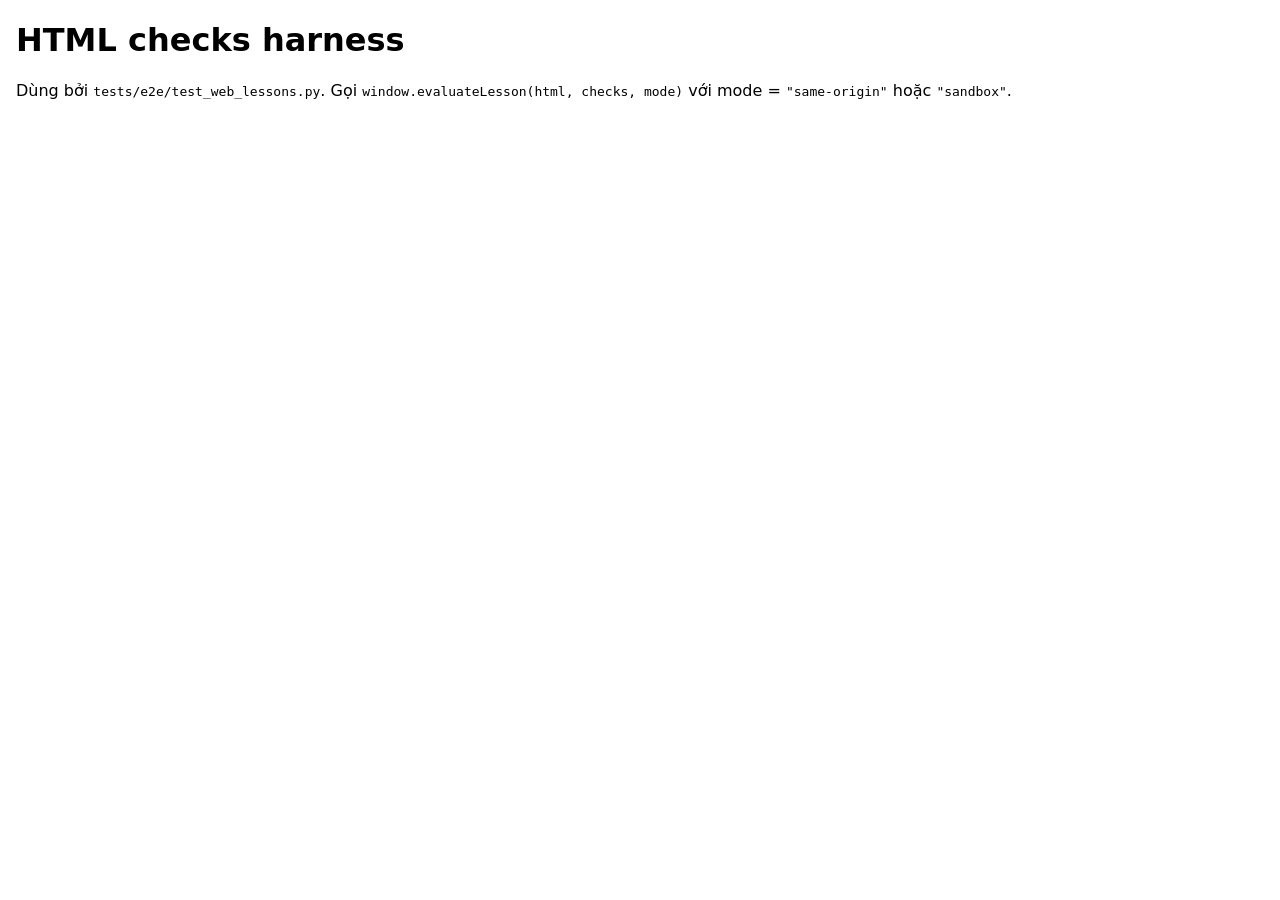
<file: tests/harness/html-checks.html>
<!doctype html>
<html lang="vi">
<head>
  <meta charset="utf-8">
  <meta name="viewport" content="width=device-width, initial-scale=1">
  <title>Harness · HTML checks</title>
  <style>
    body { font-family: system-ui, sans-serif; margin: 16px; }
    iframe { width: 900px; height: 600px; border: 1px solid #ccc; }
  </style>
</head>
<body>
  <h1>HTML checks harness</h1>
  <p>Dùng bởi <code>tests/e2e/test_web_lessons.py</code>. Gọi <code>window.evaluateLesson(html, checks, mode)</code> với mode = <code>"same-origin"</code> hoặc <code>"sandbox"</code>.</p>
  <div id="stage"></div>
  <script type="module">
    import { runChecks } from '../../js/runtime/html-checks.js';

    const stage = document.getElementById('stage');

    function loadFrame(frame) {
      return new Promise((resolve, reject) => {
        const timer = setTimeout(() => reject(new Error('iframe load timeout')), 10000);
        frame.addEventListener('load', () => { clearTimeout(timer); resolve(); }, { once: true });
      });
    }

    // Same-origin evaluation: parent calls runChecks on the iframe's document directly.
    async function evaluateSameOrigin(html, checks) {
      const frame = document.createElement('iframe');
      frame.srcdoc = html;
      const loaded = loadFrame(frame);
      stage.appendChild(frame);
      await loaded;
      try {
        return runChecks(frame.contentDocument, checks).map((r) => ({ ok: r.ok, message: r.message }));
      } finally {
        frame.remove();
      }
    }

    // Sandboxed evaluation (mirrors the in-app grader): the iframe has sandbox="allow-scripts"
    // (opaque origin), runChecks' source is injected and results come back via postMessage.
    async function evaluateSandbox(html, checks) {
      const token = Math.random().toString(36).slice(2);
      const script = `<script>(function(){var runChecks=${runChecks.toString()};` +
        `window.addEventListener('load',function(){var res;try{res=runChecks(document,${JSON.stringify(checks).replace(/</g, '\\u003c')}).map(function(r){return {ok:r.ok,message:r.message};});}` +
        `catch(e){res={error:String(e)};}parent.postMessage({token:${JSON.stringify(token)},results:res},'*');});})();<\/script>`;
      const frame = document.createElement('iframe');
      frame.setAttribute('sandbox', 'allow-scripts');
      frame.srcdoc = html + script;
      const result = new Promise((resolve, reject) => {
        const timer = setTimeout(() => { window.removeEventListener('message', onMsg); reject(new Error('sandbox timeout')); }, 10000);
        function onMsg(ev) {
          if (!ev.data || ev.data.token !== token) return;
          clearTimeout(timer);
          window.removeEventListener('message', onMsg);
          if (ev.data.results && ev.data.results.error) reject(new Error(ev.data.results.error));
          else resolve(ev.data.results);
        }
        window.addEventListener('message', onMsg);
      });
      stage.appendChild(frame);
      try {
        return await result;
      } finally {
        frame.remove();
      }
    }

    window.evaluateLesson = (html, checks, mode = 'same-origin') =>
      (mode === 'sandbox' ? evaluateSandbox(html, checks) : evaluateSameOrigin(html, checks));
    window.harnessReady = true;
  </script>
</body>
</html>
</file>
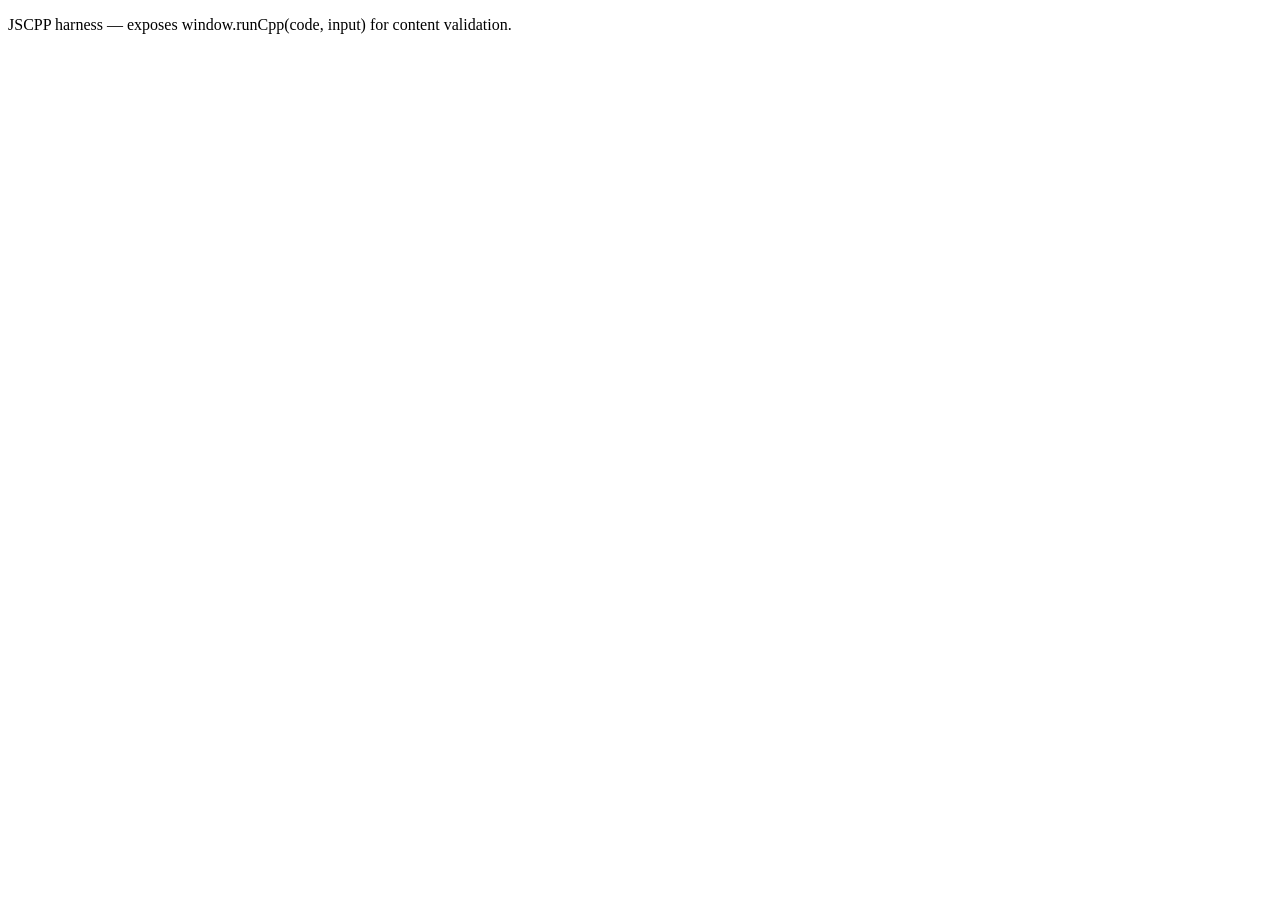
<file: tests/harness/jscpp.html>
<!doctype html>
<html lang="vi">
<head>
  <meta charset="utf-8" />
  <title>JSCPP harness</title>
  <script src="../../vendor/jscpp/JSCPP.es5.min.js"></script>
</head>
<body>
  <p>JSCPP harness — exposes window.runCpp(code, input) for content validation.</p>
  <script>
    window.runCpp = function (code, input, maxTimeout) {
      var out = '';
      var started = Date.now();
      try {
        var exitCode = JSCPP.run(code, input || '', {
          stdio: { write: function (s) { out += s; } },
          maxTimeout: maxTimeout || 5000
        });
        return { exitCode: exitCode, stdout: out, error: null, ms: Date.now() - started };
      } catch (err) {
        return { exitCode: null, stdout: out, error: String(err && err.message ? err.message : err), ms: Date.now() - started };
      }
    };
    window.harnessReady = typeof JSCPP !== 'undefined';
  </script>
</body>
</html>
</file>
